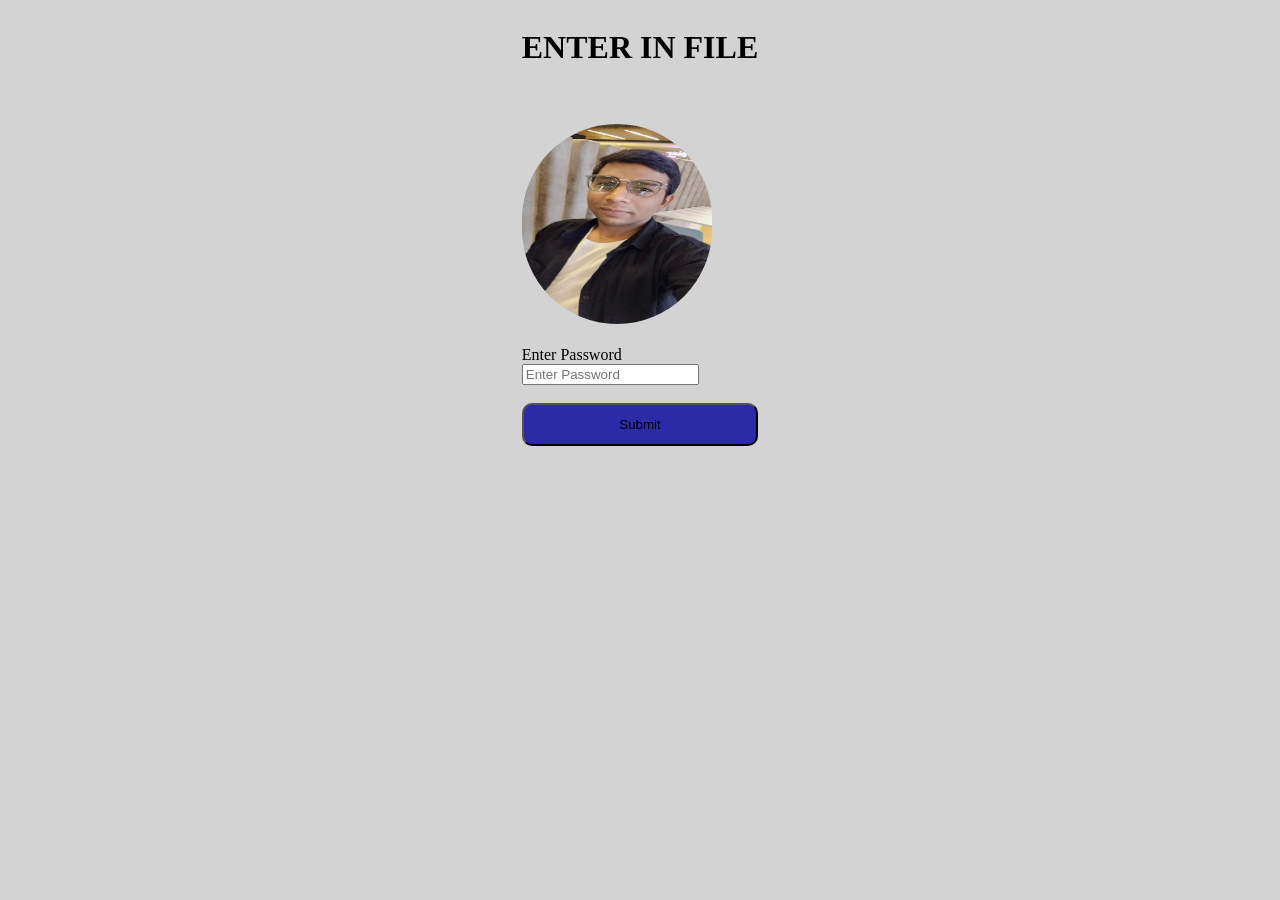
<file: index.html>
<!DOCTYPE html>
<html lang="en">
<head>
    <meta charset="UTF-8">
    <meta name="viewport" content="width=device-width, initial-scale=1.0">
    <title>FILE_ENTERY</title>
    <link rel="stylesheet" href="style.css">
</head>
<body>
    <div class="container">
        <form>
             <h1>ENTER IN FILE</h1>
             <br><br>
             <img src="Anjeetbharti.jpg" alt="my photos">
             <br><br>
             <label for="Enter">Enter Password</label>
             <br>
             <input type="Passwor" placeholder="Enter Password">
             <br><br>
             <button type="submit">Submit</button>
        </form>
    </div>
</body>
</html>
</file>
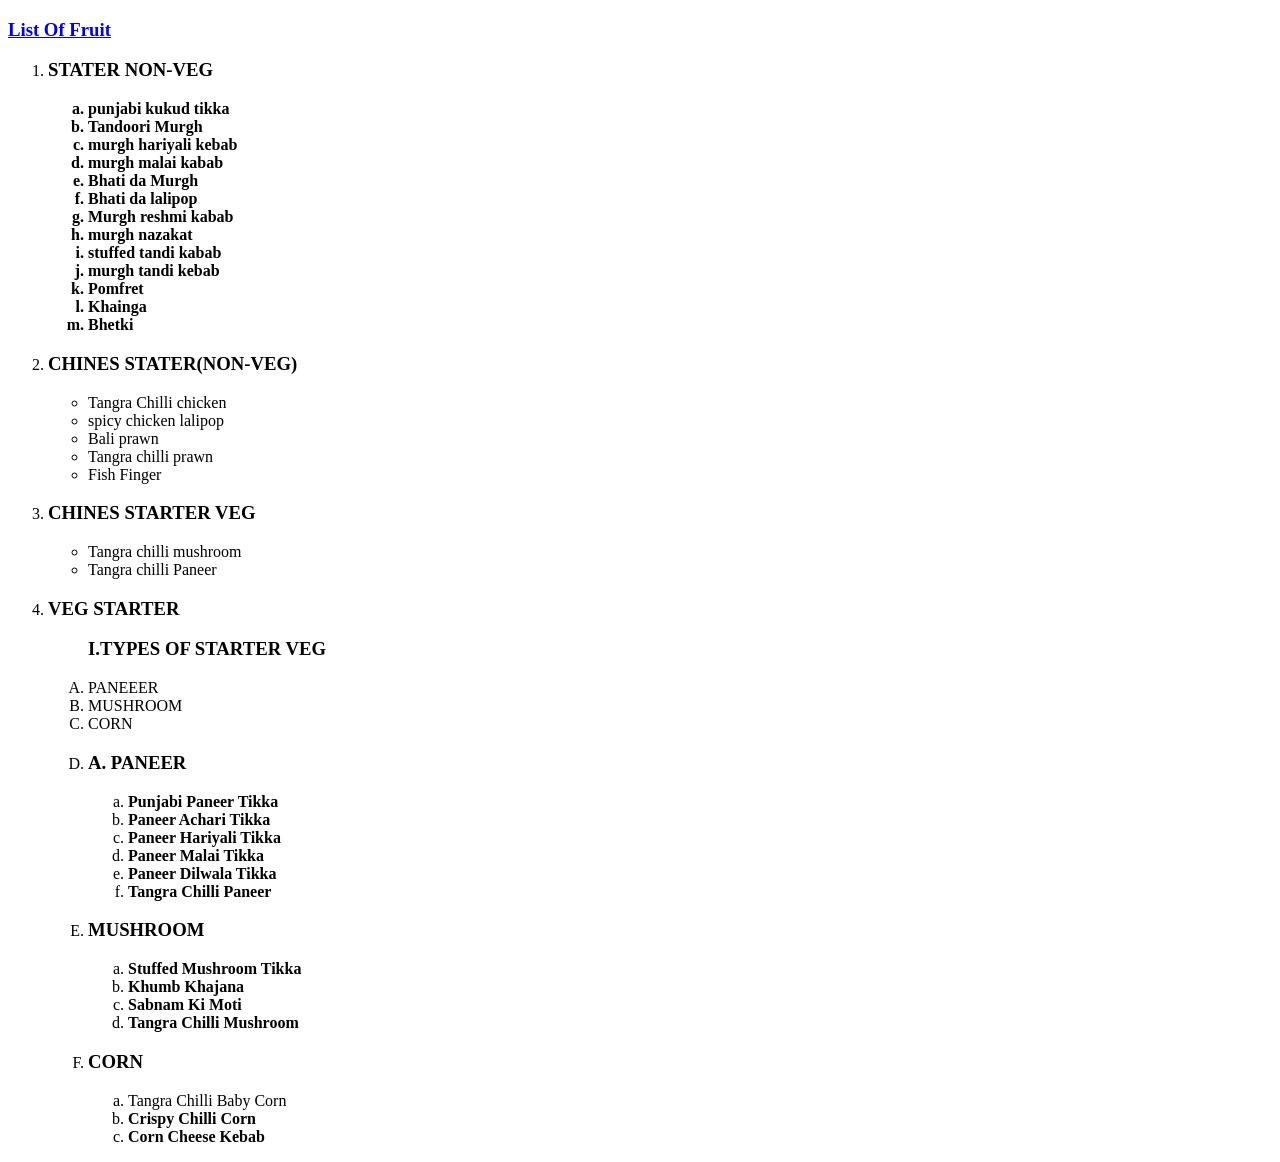
<file: food.html>
<!DOCTYPE html>
<html lang="en">
<head>
    <meta charset="UTF-8">
    <meta name="viewport" content="width=device-width, initial-scale=1.0">
    <title>FOOD ITEAM</title>
</head>
<body>
    <h3><a href="file:///C:/Users/ANJEET/OneDrive/Desktop/GITHUB/ENTERYFILE/fruit.html">List Of Fruit</a></h3>
    <ol >
        <li><H3>STATER NON-VEG</H3></li>
        <ol type="a"><b>
            <a href="file:///C:/Users/ANJEET/OneDrive/Desktop/GITHUB/ENTERYFILE/index.html"></a>
            <li>punjabi kukud tikka</li>
            <li>Tandoori Murgh</li>
            <li>murgh hariyali kebab</li>
            <li>murgh malai kabab</li>
            <li>Bhati da Murgh</li>
            <li>Bhati da lalipop</li>
            <li>Murgh reshmi kabab</li>
            <li>murgh nazakat</li>
            <li>stuffed tandi kabab</li>
            <li>murgh tandi kebab</li>
            <li>Pomfret</li>
            <li>Khainga</li>
            <li>Bhetki</li>
            </b>
        </ol> 
        <li><h3>CHINES STATER(NON-VEG)</h3></li>
        <ul>
            <li>Tangra Chilli chicken</li>
            <li>spicy chicken lalipop</li>
            <li>Bali prawn</li>
            <li>Tangra chilli prawn</li>
            <li>Fish Finger</li>
        </ul>
        <li><h3>CHINES STARTER VEG</h3></li>
        <ul>
            <li>Tangra chilli mushroom</li>
            <li>Tangra chilli Paneer</li>
        </ul>
        <li><h3>VEG STARTER</h3></li>
        <ol type="A">
            <h3>I.TYPES OF STARTER VEG</h3>
            <li>PANEEER</li>
            <li>MUSHROOM</li>
            <li>CORN</li>
        </ul>
        <li><h3><b>A. PANEER</b></h3></li>
        <ol type="a">
           <li><b>Punjabi Paneer Tikka</b></li>
           <li><b>Paneer Achari Tikka</b></li>
           <li><b>Paneer Hariyali Tikka</b></li>
           <li><b>Paneer Malai Tikka</b></li>
           <li><b>Paneer Dilwala Tikka</b></li>
           <li><b>Tangra Chilli Paneer</b></li>
        </ol>
        <li><h3><b>MUSHROOM</b></h3></li>
        <ol type="a">
            <li><b>Stuffed Mushroom Tikka </b></li>
            <li><b>Khumb Khajana</b></li>
            <li><b>Sabnam Ki Moti</b></li>
            <li><b>Tangra Chilli Mushroom</b></li>
        </ol>
        <li><b><H3>CORN</H3></b></li>
        <ol type="a">
            <li>Tangra Chilli Baby Corn</li>
            <li><b>Crispy Chilli Corn</b></li>
            <li><b>Corn Cheese Kebab</b></li>
        </ol>
    </ol>
</body>
</html>
</file>
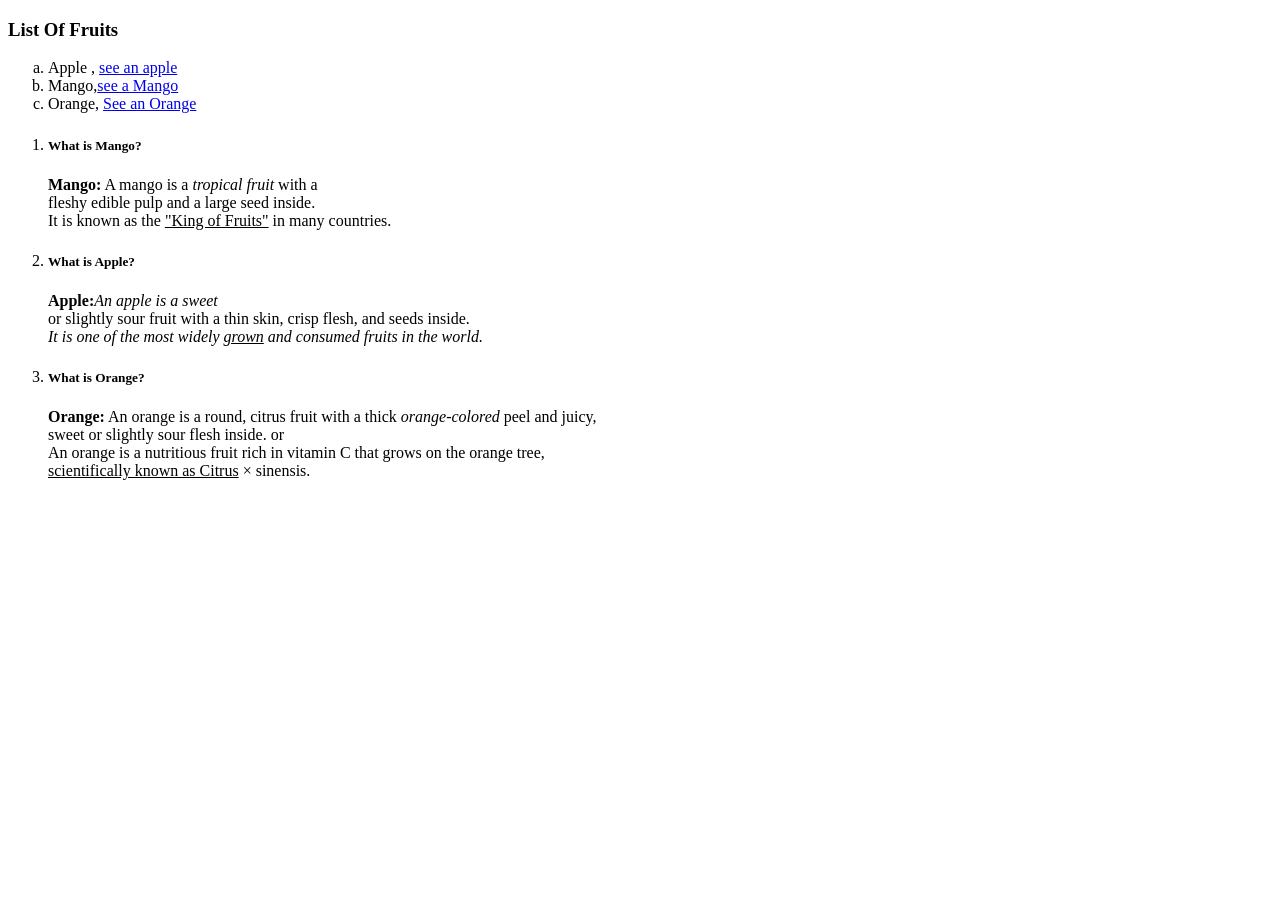
<file: fruit.html>
<!DOCTYPE html>
<html lang="en">
<head>
    <meta charset="UTF-8">
    <meta name="viewport" content="width=device-width, initial-scale=1.0">
    <title>Fruit Chart</title>
</head>
<body>
    <h3>List Of Fruits </h3>
    <ol type="a">
        <li>Apple , <a href="https://static.vecteezy.com/system/resources/previews/023/290/775/original/fresh-red-apple-isolated-on-transparent-background-generative-ai-png.png">see an apple</a></li>
        <li>Mango,<a href="https://www.sakshi.com/styles/webp/s3/article_images/2025/05/28/Mango.jpg.webp?itok=jR6t5fP-">see a Mango</a></li>
        <li>Orange, <a href="https://png.pngtree.com/png-clipart/20220620/original/pngtree-hand-drawn-delicious-orange-fruit-clipart-in-psd-and-png-png-image_8137237.png">See an Orange</a></li>
    </ol>
    <ol>
        <li><h5>What is Mango?</h5></li>
        <p>
           <b>Mango:</b> A mango is a<i> tropical fruit</i> with a<br> fleshy edible pulp and a large seed inside.<br> It is known as the <u>"King of Fruits"</u> in many countries.
        </p>
        <li><h5>What is Apple?</h5></li>
        <p>
            <b>Apple:</b><i>An apple is a sweet</i> <br> or slightly sour fruit with a thin skin, crisp flesh, and seeds inside.<br> <i>It is one of the most widely  <u>grown</u> and consumed fruits in the world.</i>
        </p>
        <li><h5>What is Orange?</h5></li>
        <p>
           <b> Orange:</b> An orange is a round, citrus fruit with a thick <i>orange-colored </i> peel and juicy, <br>sweet or slightly sour flesh inside.
            or <br> An orange is a nutritious fruit rich in vitamin C that grows on the orange tree,<br> <u>scientifically known as Citrus</u> × sinensis.
        </p>
    </ol>
</body>
</html>
</file>
<file: style.css>
body{
    background-color: lightgrey;
    display: flex;
    justify-content: center;
    align-items: center;
}
img{
    height:200px;
    width:190px;
    border-radius: 100px;
}
button{
    padding:12px;
    background-color: rgb(43, 43, 168);
    border-radius: 10px;
    width: 100%;
}
</file>
